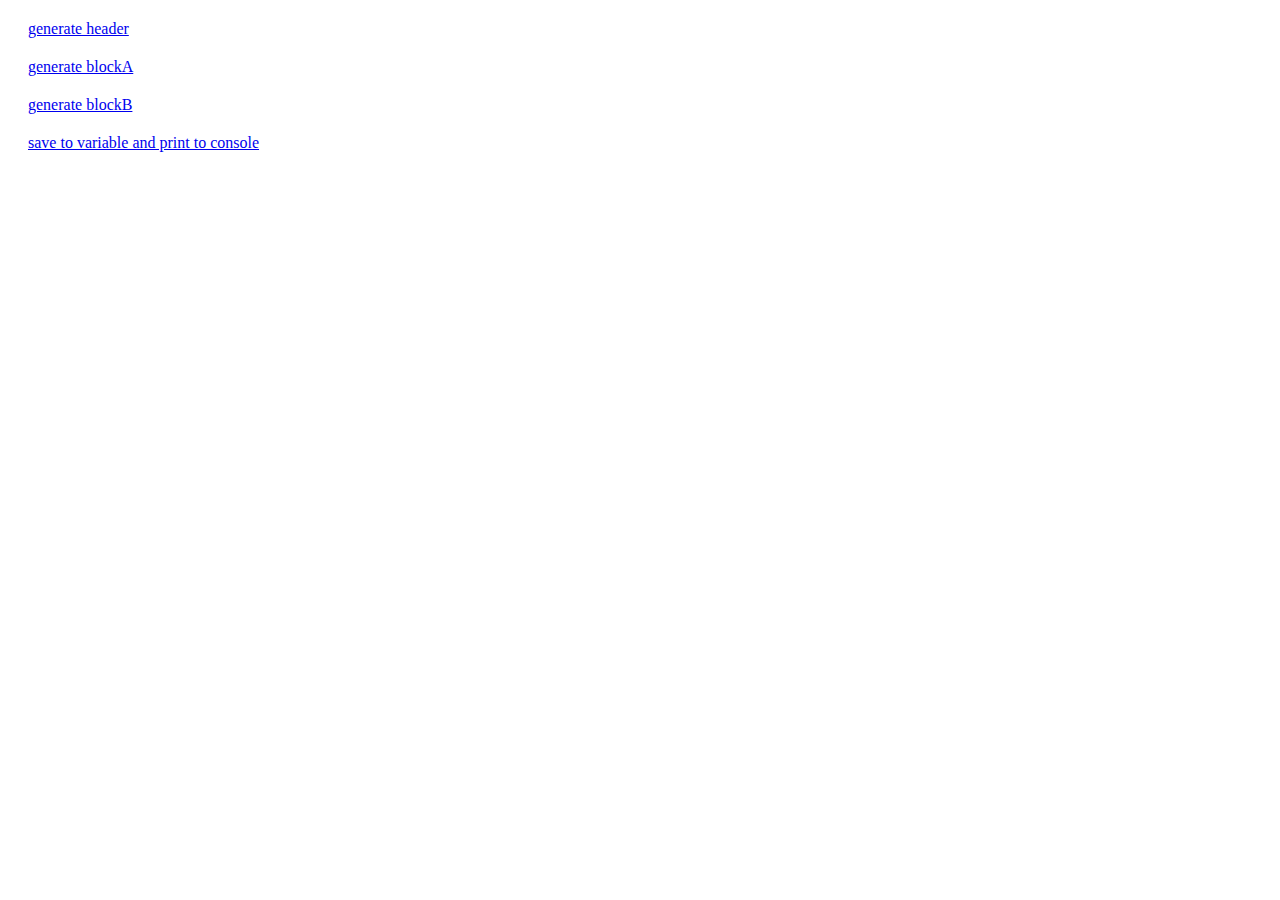
<file: attempt3.html>
<!DOCTYPE html>
<html lang="en">
<head>
  <meta charset="UTF-8">
  <title>Document</title>
  <style>
    a {
      display: block;
      margin: 20px;
    }
  </style>
</head>
<body>

  <a href="#" id="header">generate header</a>
  <a href="#" id="blockA">generate blockA</a>
  <a href="#" id="blockB">generate blockB</a>
  <a href="#" id="save">save to variable and print to console</a>

  <div id="body"></div>

  <script src="https://code.jquery.com/jquery-1.12.4.min.js"></script>
  <script>
    $('#header').click(function(){
      // $('<div class=\"header\"><h1>Header</h1></div>').appendTo('#body');
      $.get("parts/header.html", function(data){
          $("#body").html(data);
      });
    });
    $('#blockA').click(function(){
      $('<div class=\"blockA\"><h1>A</h1></div>').appendTo('#body');
    });
    $('#blockB').click(function(){
      $('<div class=\"blockB\"><h1>B</h1></div>').appendTo('#body');
    });

    $('#save').click(function(){
      var page = $("#body").html();
      console.log(page);
    });
  </script>

</body>
</html>
</file>
